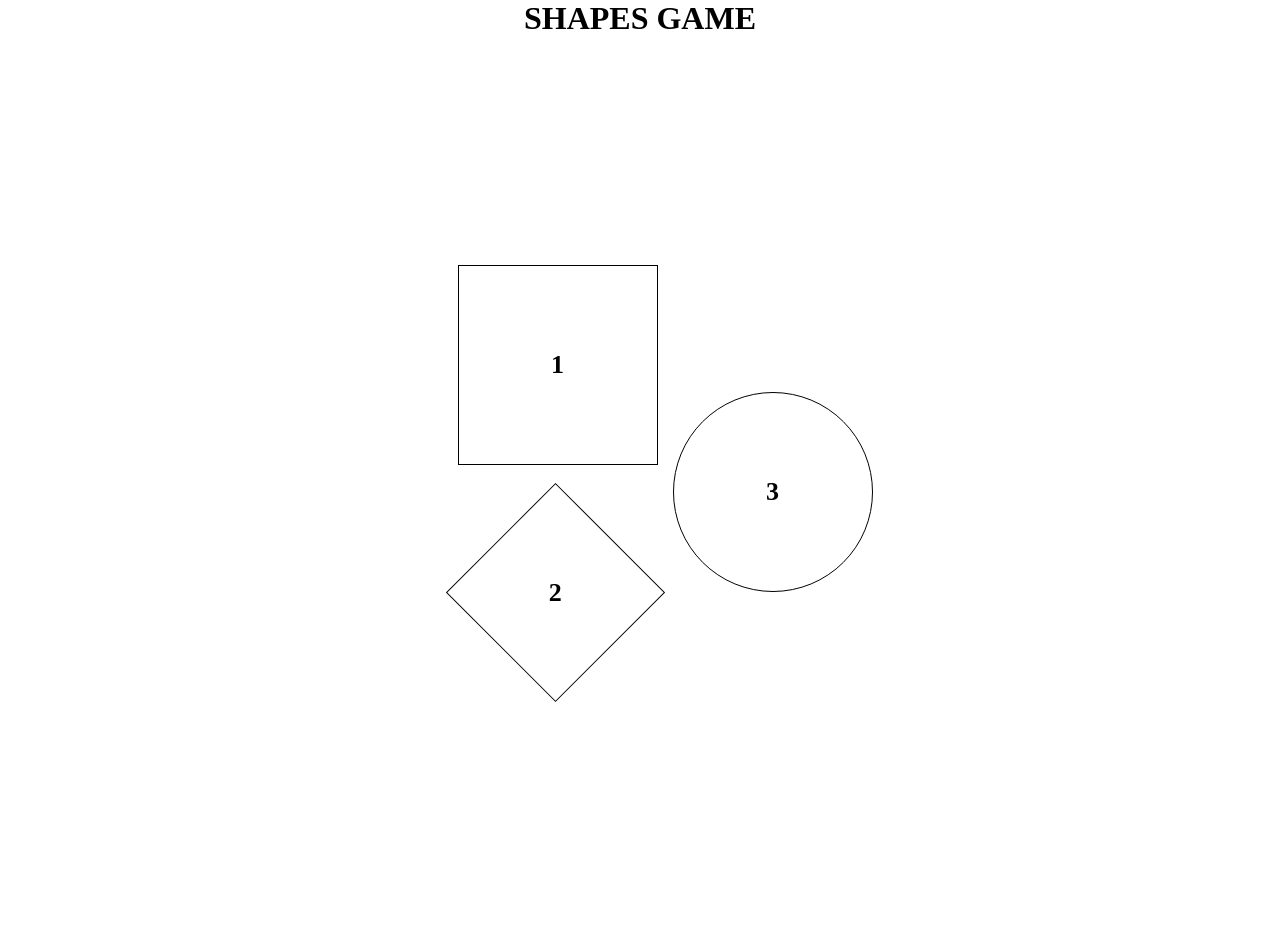
<file: index.html>
<!DOCTYPE html>
<html lang="en">
<head>
    <meta charset="UTF-8">
    <meta name="viewport" content="width=device-width, initial-scale=1.0">
    <title>shapes game</title>
    <link rel="stylesheet" href= style.css>
</head>
<body><h1>SHAPES GAME</h1>
  <div id="main">
    <box>
    <div id="square" class="shapes"><h1>1</h1></div>
   <div id="diamond" class="shapes"><h1>2</h1></div>
  </box>
    <div id="circle" class="shapes"><h1>3</h1></div>
  </div>  
</body>
</html>
</file>
